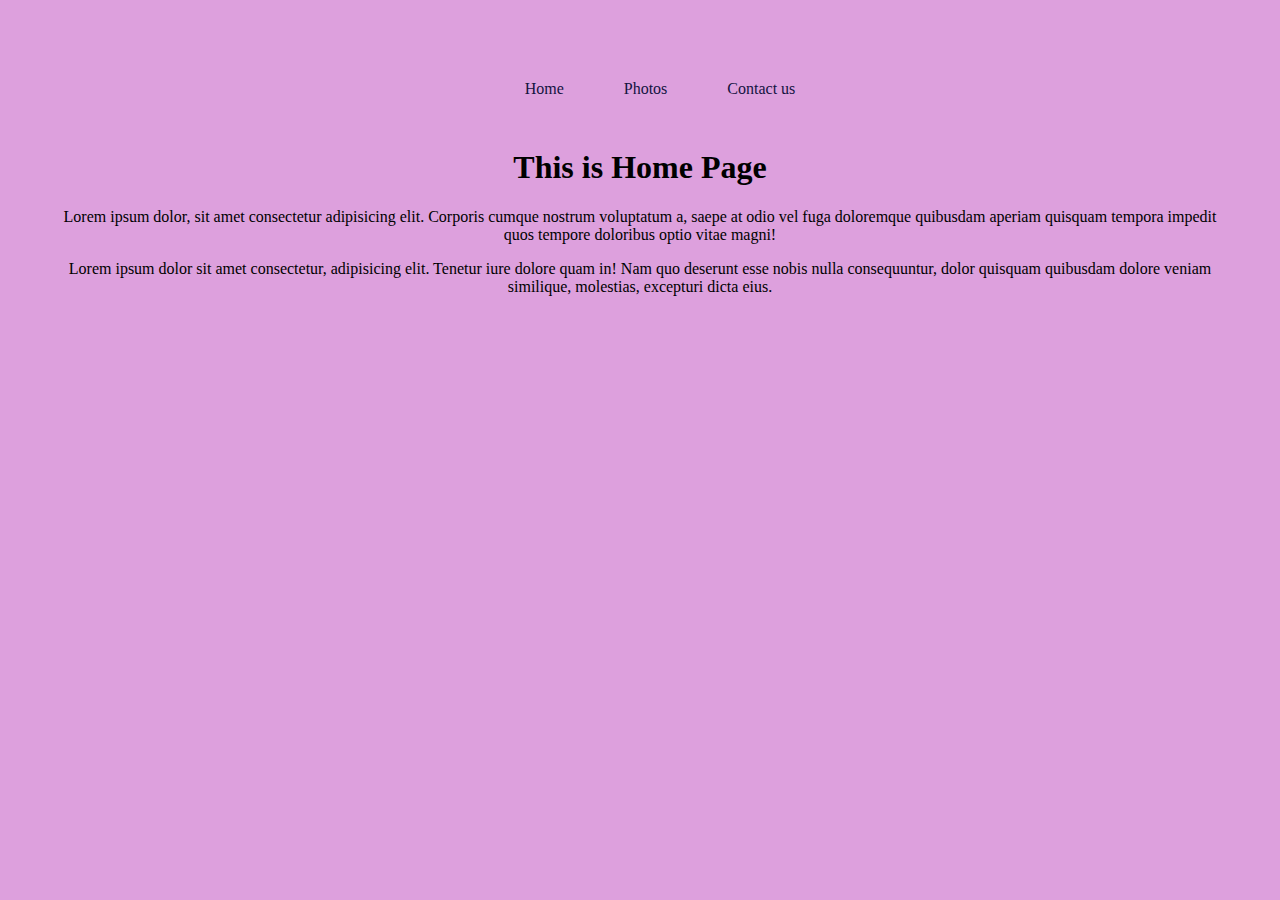
<file: index.html>
<!DOCTYPE html>
<html lang="en">
  <head>
    <meta charset="UTF-8" />
    <meta name="viewport" content="width=device-width, initial-scale=1.0" />
    <meta
      name="description"
      content="This page shows the home page of Croissants"
    />
    <link rel="stylesheet" href="style.css" />
    <title>Croissants</title>
  </head>
  <body>
    <ul>
      <li><a href="index.html" title="Home page">Home</a></li>
      <li><a href="photo.html" title="Photos page">Photos</a></li>
      <li><a href="contact.html" title="Contact us page">Contact us</a></li>
    </ul>
    <h1>This is Home Page</h1>
    <p>
      Lorem ipsum dolor, sit amet consectetur adipisicing elit. Corporis cumque
      nostrum voluptatum a, saepe at odio vel fuga doloremque quibusdam aperiam
      quisquam tempora impedit quos tempore doloribus optio vitae magni!
    </p>
    <p>
      Lorem ipsum dolor sit amet consectetur, adipisicing elit. Tenetur iure
      dolore quam in! Nam quo deserunt esse nobis nulla consequuntur, dolor
      quisquam quibusdam dolore veniam similique, molestias, excepturi dicta
      eius.
    </p>
  </body>
</html>
</file>
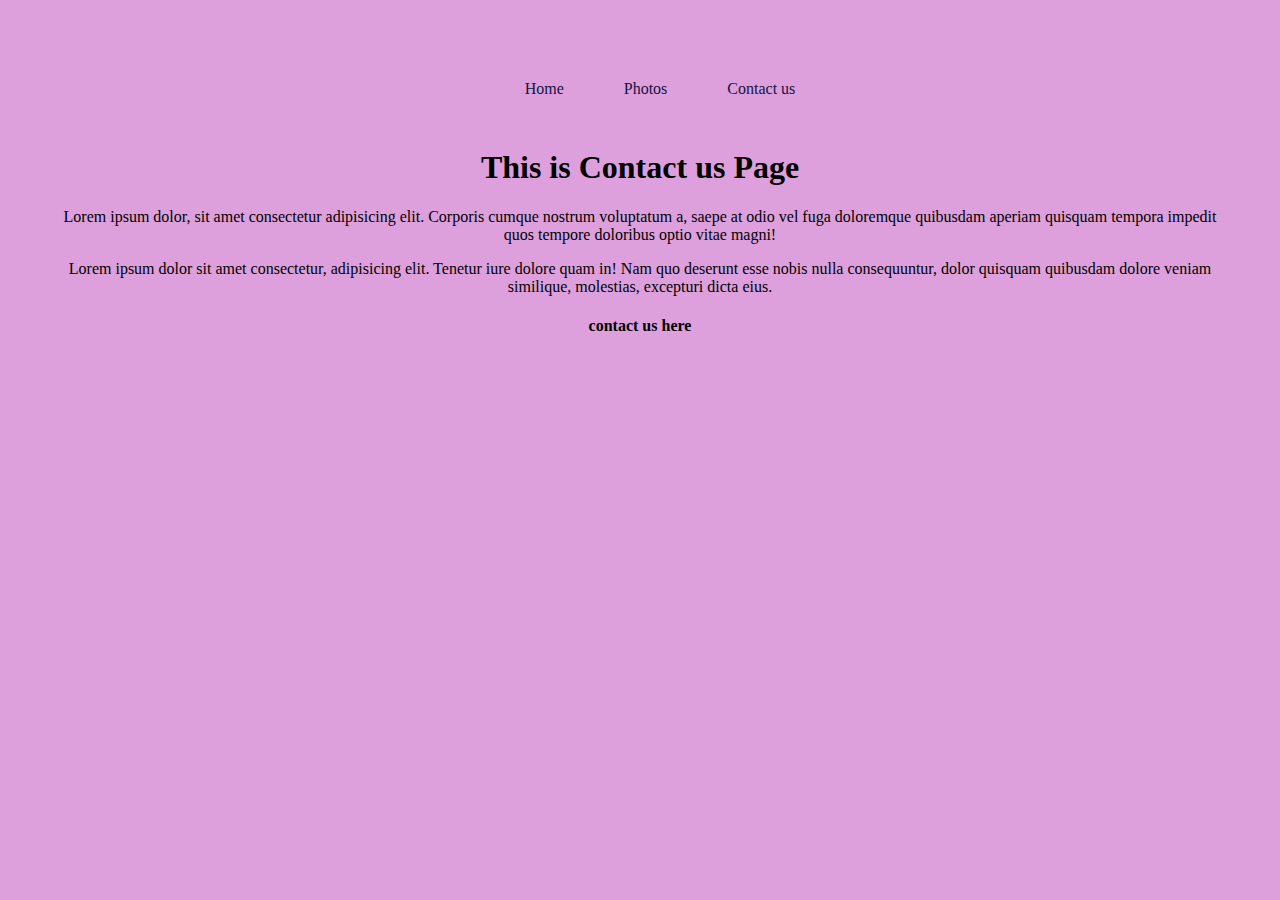
<file: contact.html>
<!DOCTYPE html>
<html lang="en">
  <head>
    <meta charset="UTF-8" />
    <meta name="viewport" content="width=device-width, initial-scale=1.0" />
    <meta
      name="description"
      content="This page shows our information for youto contact us."
    />
    <link rel="stylesheet" href="style.css" />
    <title>Contact Us</title>
  </head>
  <body>
    <ul>
      <li><a href="index.html" title="Home page">Home</a></li>
      <li><a href="photo.html" title="Photos page">Photos</a></li>
      <li><a href="contact.html" title="Contact us page">Contact us</a></li>
    </ul>
    <h1>This is Contact us Page</h1>
    <p>
      Lorem ipsum dolor, sit amet consectetur adipisicing elit. Corporis cumque
      nostrum voluptatum a, saepe at odio vel fuga doloremque quibusdam aperiam
      quisquam tempora impedit quos tempore doloribus optio vitae magni!
    </p>
    <p>
      Lorem ipsum dolor sit amet consectetur, adipisicing elit. Tenetur iure
      dolore quam in! Nam quo deserunt esse nobis nulla consequuntur, dolor
      quisquam quibusdam dolore veniam similique, molestias, excepturi dicta
      eius.
    </p>
    <h4>contact us here</h4>
  </body>
</html>
</file>
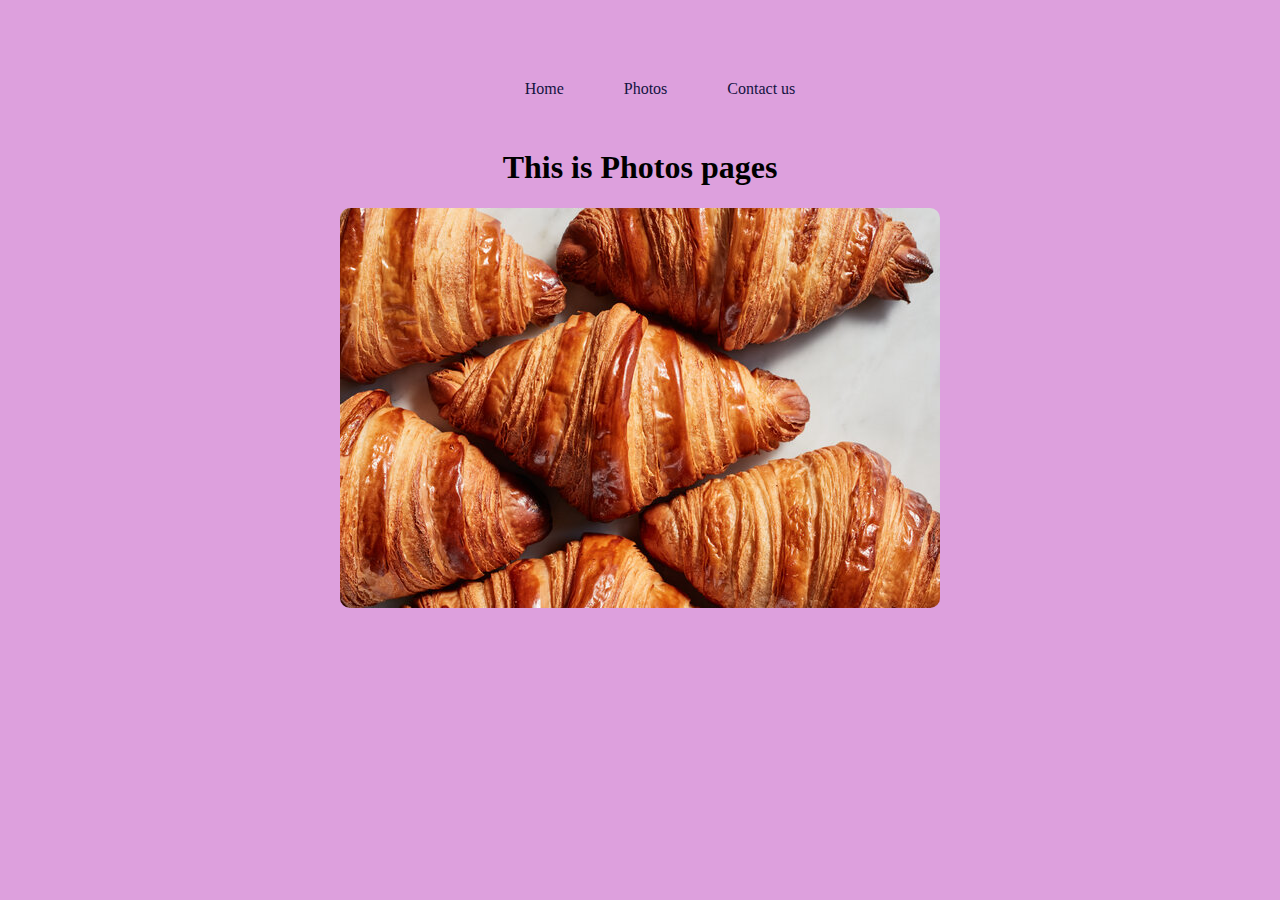
<file: photo.html>
<!DOCTYPE html>
<html lang="en">
  <head>
    <meta charset="UTF-8" />
    <meta name="viewport" content="width=device-width, initial-scale=1.0" />
    <meta name="description" content="This page shows Croissants images" />
    <link rel="stylesheet" href="style.css" />
    <title>Croissants Photos</title>
  </head>
  <body>
    <ul>
      <li><a href="index.html" title="Home page">Home</a></li>
      <li><a href="photo.html" title="Photos page">Photos</a></li>
      <li><a href="contact.html" title="Contact us page">Contact us</a></li>
    </ul>
    <h1>This is Photos pages</h1>
    <img src="images/img1.jpg" alt="Fresh Croissants" />
  </body>
</html>
</file>
<file: style.css>
body {
  text-align: center;
  display: block;
  margin: 0 auto;
  padding: 50px;
  background-color: plum;
}
ul {
  list-style: none;

  display: flex;
  flex-direction: row;
  margin: 0 auto;
  justify-content: center;
}
li {
  padding: 30px;
}
a {
  text-decoration: none;
  color: rgb(19, 19, 65);
}
a:active {
  color: rgb(68, 5, 127);
}
img {
  border-radius: 10px;
}
</file>
